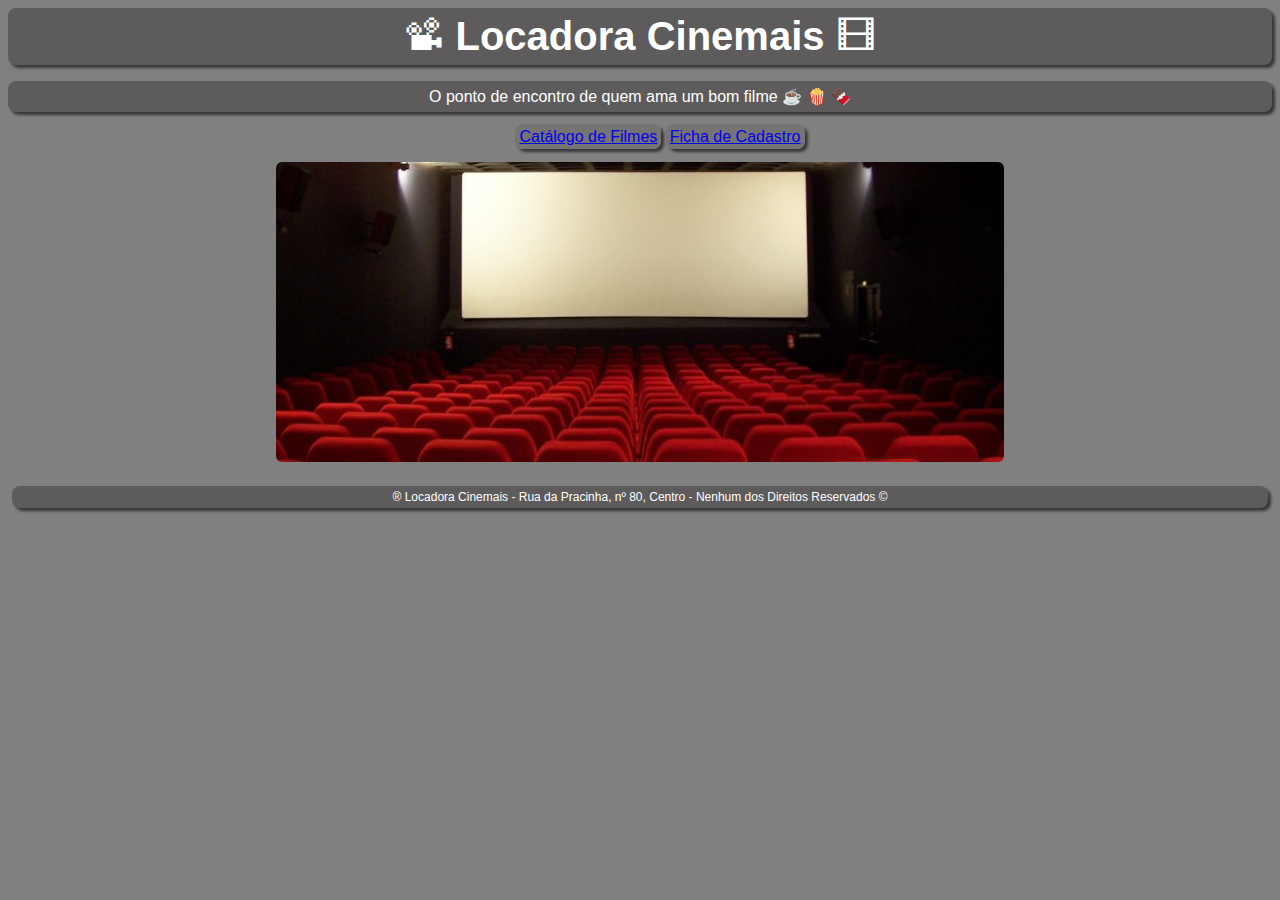
<file: index.html>
<!DOCTYPE html>
<html lang="pt-br">
<head>
    <meta charset="UTF-8">
    <meta http-equiv="X-UA-Compatible" content="IE=edge">
    <meta name="viewport" content="width=device-width, initial-scale=1.0">
    <link rel="shortcut icon" href="imagens/icone-cinema.png" type="image/x-icon">
    <title>Locadora Cinemais - Página Inicial</title>
    <link rel="stylesheet" href="style.css">
</head>

<style>
    
    img{
        max-width: 100%;
        max-height: 100%;
        border-radius: 6px;
    }

</style>

<body>
    
    <header> &#x1F4FD; <strong>Locadora Cinemais</strong> &#x1F39E; </header> 
    <p>O ponto de encontro de quem ama um bom filme &#x2615; &#x1f37f; &#x1f36b; </p>

    <nav>
        <ul class="menu">
            <li><a href="catalogo.html">Catálogo de Filmes</a></li>
            <li><a href="cadastro.html">Ficha de Cadastro</a></li>
        </ul>
    </nav>

    <div>
        <img src="imagens/saladecinemaoriginal.jpg" alt="sala de cinema">
    </div>

</body>

<footer>
    
    &reg; Locadora Cinemais - Rua da Pracinha, nº 80, Centro - Nenhum dos Direitos Reservados &copy;

</footer>

</html>
</file>
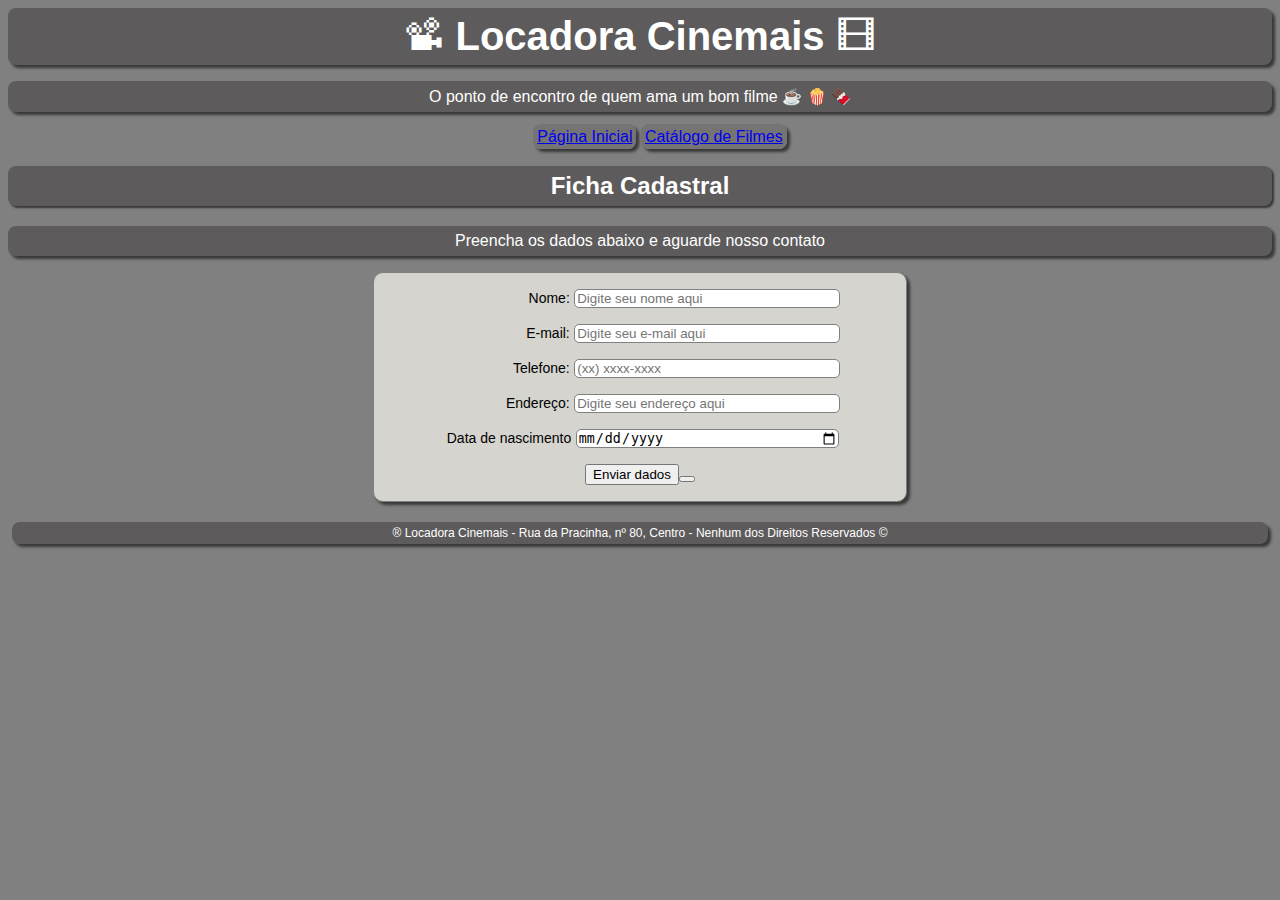
<file: cadastro.html>
<!DOCTYPE html>
<html lang="pt-br">
<head>
    <meta charset="UTF-8">
    <meta http-equiv="X-UA-Compatible" content="IE=edge">
    <meta name="viewport" content="width=device-width, initial-scale=1.0">
    <link rel="shortcut icon" href="imagens/icone-cinema.png" type="image/x-icon">
    <title>Locadora Cinemais - Cadastro de Locação</title>
    <link rel="stylesheet" href="style.css">
</head>

<body>
    
    <header> &#x1F4FD; <strong>Locadora Cinemais</strong> &#x1F39E; </header> 
    <p>O ponto de encontro de quem ama um bom filme &#x2615; &#x1f37f; &#x1f36b; </p>

    <nav>
        <ul class="menu">
            <li><a href="index.html">Página Inicial</a></li>
            <li><a href="catalogo.html">Catálogo de Filmes</a></li>
        </ul>
    </nav>

    <h2>Ficha Cadastral</h2>
    <p>Preencha os dados abaixo e aguarde nosso contato</p>
    <form action="cadastro.php" method="post">
        <div>
            <label for="name">Nome:</label>
            <input type="text" name="nome" placeholder="Digite seu nome aqui">
        </div>
        <div>
            <label for="e-mail">E-mail:</label>
            <input type="text" name="e-mail" placeholder="Digite seu e-mail aqui">
        </div>
        <div>
            <label for="telefone">Telefone:</label>
            <input type="number" name="telefone" placeholder="(xx) xxxx-xxxx">
        </div>
        <div>
            <label for="endereco">Endereço:</label>
            <input type="text" name="endereco" placeholder="Digite seu endereço aqui">
        </div>
        <div>
            <label for="nascimento">Data de nascimento</label>
            <input type="date" name="nascimento">
        </div>
        <div class="button">
            <button type="submit">Enviar dados<button>               
        </div>
    </form>

</body>

<footer>
    
    &reg; Locadora Cinemais - Rua da Pracinha, nº 80, Centro - Nenhum dos Direitos Reservados &copy;

</footer>
</html>
</file>
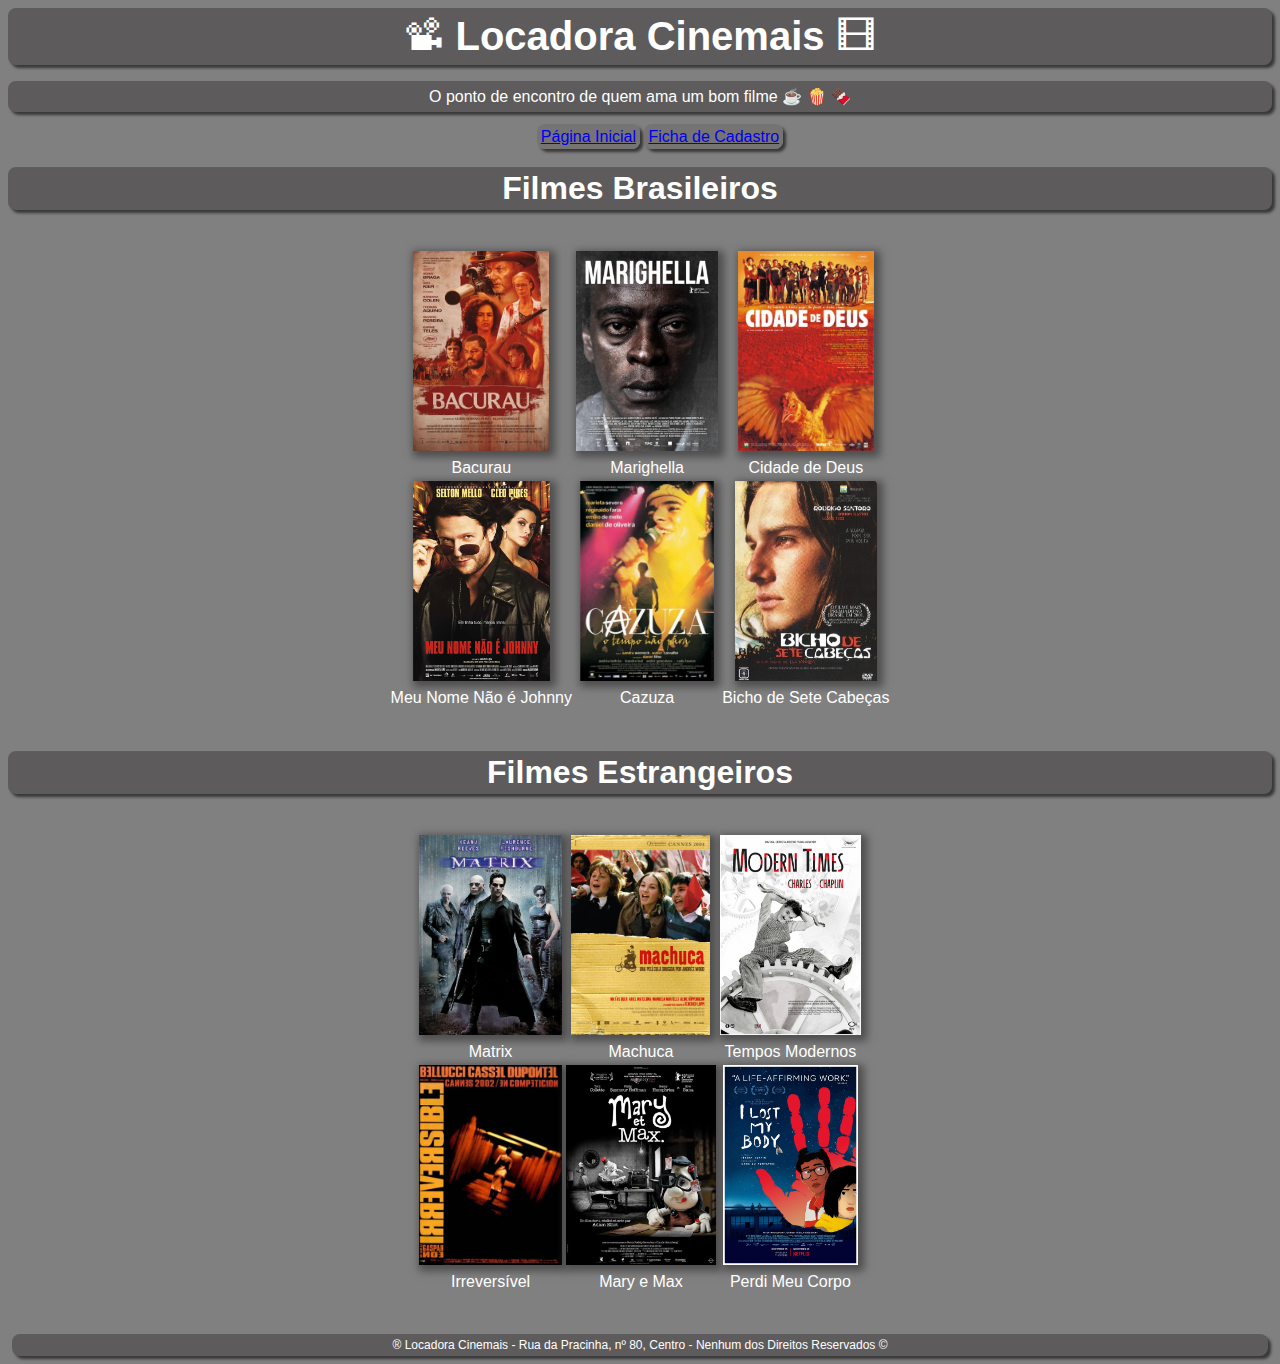
<file: catalogo.html>
<!DOCTYPE html>
<html lang="pt-br">
<head>
    <meta charset="UTF-8">
    <meta http-equiv="X-UA-Compatible" content="IE=edge">
    <meta name="viewport" content="width=device-width, initial-scale=1.0">
    <link rel="shortcut icon" href="imagens/icone-cinema.png" type="image/x-icon">
    <title>Locadora Cinemais - Catálogo de Filmes</title>
    <link rel="stylesheet" href="style.css">
</head>

<style>

    table{
        padding: 1em;
        display: inline-block;
        background-color: gray;
        border-radius: 1em;
    }
    
    img{
    max-height: 200px;
    max-width: 200px;
    box-shadow: 3px 3px 8px 3px rgb(78, 76, 76);
}

</style>

<body>
    
    <header> &#x1F4FD; <strong>Locadora Cinemais</strong> &#x1F39E; </header> 
    <p>O ponto de encontro de quem ama um bom filme &#x2615; &#x1f37f; &#x1f36b; </p>

    <nav>
        <ul class="menu">
            <li><a href="index.html">Página Inicial</a></li>
            <li><a href="cadastro.html">Ficha de Cadastro</a></li>
        </ul>
    </nav>

<h1>Filmes Brasileiros</h1>

<table>
    <tr>
        <td> <img src="imagens/bacurauoriginal.jpeg" alt="cartaz bacurau"> </td>
        <td> <img src="imagens/marighellaoriginal.jpg" alt="cartaz marighella"> </td>
        <td> <img src="imagens/cidadededeusoriginal.jpg" alt="cartaz cidade de deus"> </td>
    </tr>
    <tr>
        <td>Bacurau</td>
        <td>Marighella</td>
        <td>Cidade de Deus</td>
    </tr>
    <tr>
        <td> <img src="imagens/meunomenaoejohnnyoriginal.jpg" alt="meu nome não é johnny"> </td>
        <td> <img src="imagens/cazuaoriginal.jpg" alt="cazua"> </td>
        <td> <img src="imagens/bichodesetecabecasoriginal.jpg" alt="bicho de sete cabeças"> </td>
    </tr>
    <tr>
        <td>Meu Nome Não é Johnny</td>
        <td>Cazuza</td>
        <td>Bicho de Sete Cabeças</td>
    </tr>
</table>

<h1>
    Filmes Estrangeiros
</h1>

<table>
    <tr>
        <td> <img src="imagens/matrixoriginal.webp" alt="cartaz matrix"> </td>
        <td> <img src="imagens/machucaoriginal.jpg" alt="cartaz machuca"> </td>
        <td> <img src="imagens/temposmodernosoriginal.jpg" alt="cartaz tempos modernos"> </td>
    </tr>
    <tr>
        <td>Matrix</td>
        <td>Machuca</td>
        <td>Tempos Modernos</td>
    </tr>
    <tr>
        <td> <img src="imagens/irreversiveloriginal.jpg" alt="cartaz irreversíviel"> </td>
        <td> <img src="imagens/maryemaxoriginal.jpg" alt="cartaz mary and max"> </td>
        <td> <img src="imagens/perdimeucorpooriginal.webp" alt="perdi meu corpo"> </td>
    </tr>
    <tr>
        <td>Irreversível</td>
        <td>Mary e Max</td>
        <td>Perdi Meu Corpo</td>
    </tr>
</table>

</body>

<!-- Tabela com Nome, imagem, descritivo-->


<footer>
    
    &reg; Locadora Cinemais - Rua da Pracinha, nº 80, Centro - Nenhum dos Direitos Reservados &copy;

</footer>

</html>
</file>
<file: style.css>
@charset "UTF-8";

body{
    font-family: Arial, Helvetica, sans-serif;
    background-color: gray;
    text-align: center;
    color: white;
}

header{
    font-family: Arial, Helvetica, sans-serif;
    font-size: 40px;
    background-color: rgb(93, 91, 91);
    box-shadow: 4px 4px 4px 4px rgb(55, 55, 55);
    border-radius: 8px;
}

header,p{
    background-color: rgb(93, 91, 91);
    padding: 6px;
    text-align: center;
    box-shadow: 3px 3px 3px rgb(55, 55, 55);
    border-radius: 8px;
    }

.menu{
    text-align: center;
}

.menu li{
    padding: 5px 10px;
    display: inline;
    background-color: rgb(118, 115, 115);
    box-shadow: 3px 3px 3px rgb(55, 55, 55);
    border-radius: 8px;
    padding: 4px;
}

.menu li a:hover{
    background-color: darkgrey;
}

h1{
    background-color: rgb(93, 91, 91);
    padding: 3px;
    box-shadow: 3px 3px 3px rgb(55, 55, 55);
    border-radius: 8px;
}

h2{
    background-color: rgb(93, 91, 91);
    padding: 6px;
    border-radius: 8px;
    box-shadow: 2px 2px 2px rgb(55, 55, 55);
}

ul{
    text-align: left;
}

form{
    background-color: rgb(213, 212, 207);
    width: 500px;
    padding: 16px;
    border: 1px solid gray;
    border-radius: 10px;
    box-shadow: 3px 3px 3px rgb(55, 55, 55);
    margin: auto;
}

form div + div {
    margin-top: 16px;
}

label{
    color: black;
    font-size: 14px;
    display: inline-block;
    width: 130px;
    text-align: right;
}

input, textarea {
    font-family: 1em sans-serif;
    width: 260px;
    border: 1px solid gray;
    border-radius: 5px;
}

input:focus, textarea:focus {
    background-color: aquamarine;
}

footer{
    text-align: center;
    font-size: 12px;
    background-color: rgb(93, 91, 91);
    box-shadow: 3px 3px 3px rgb(55, 55, 55);
    border-radius: 8px;
    padding: 4px;
    margin: 4px;
    margin-top: 20px;
}
</file>
